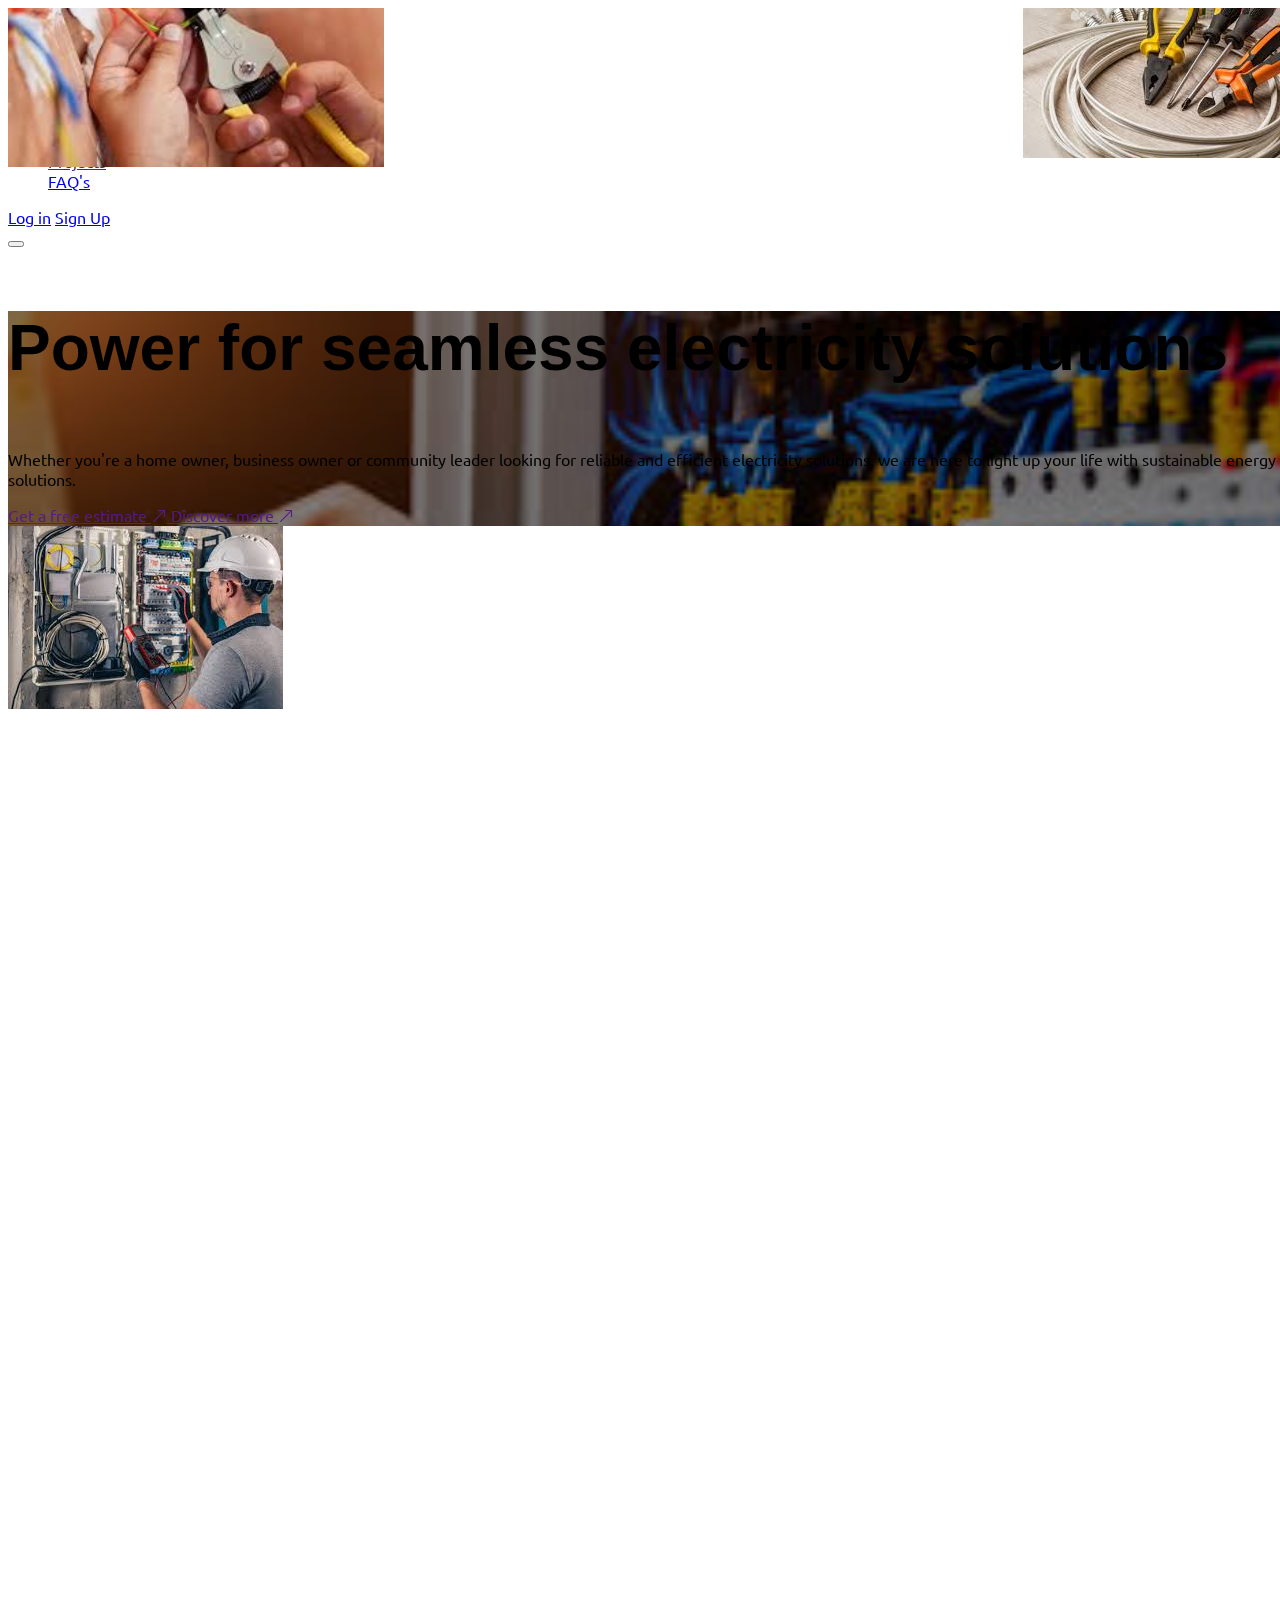
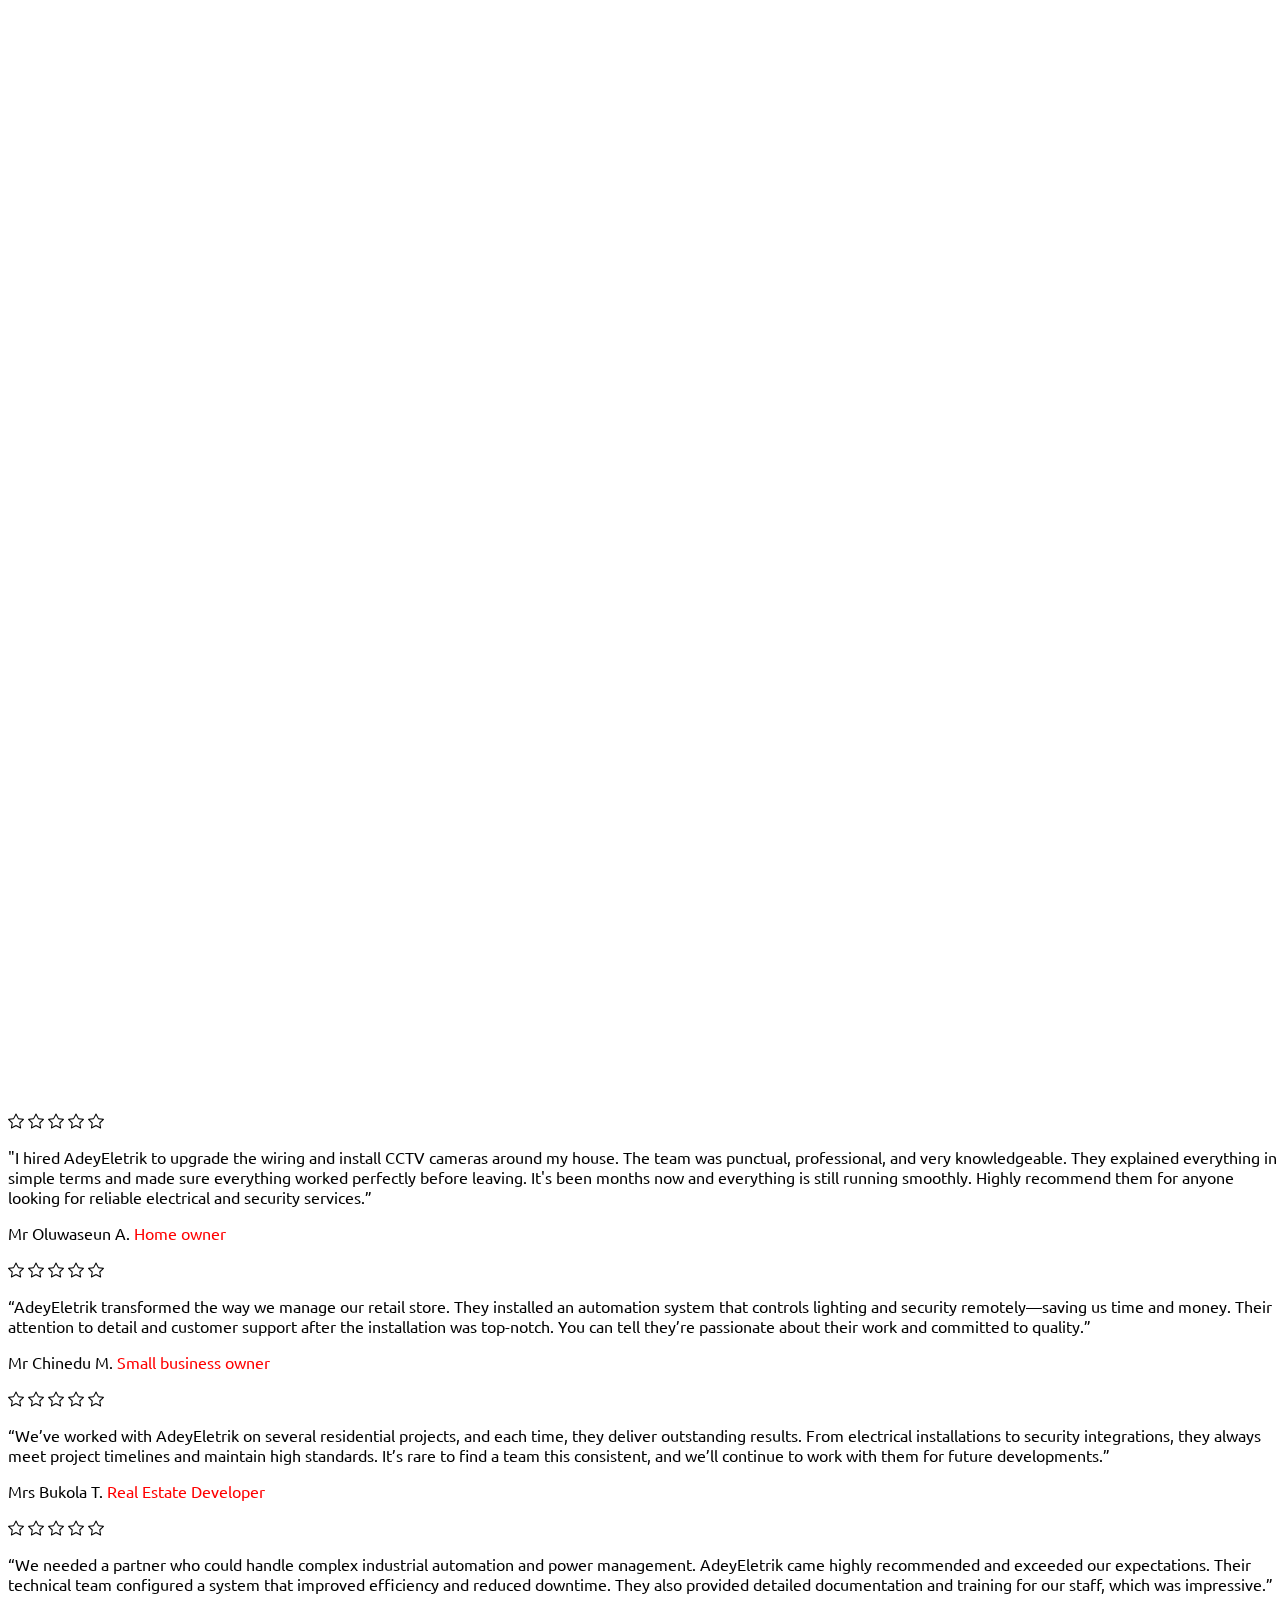
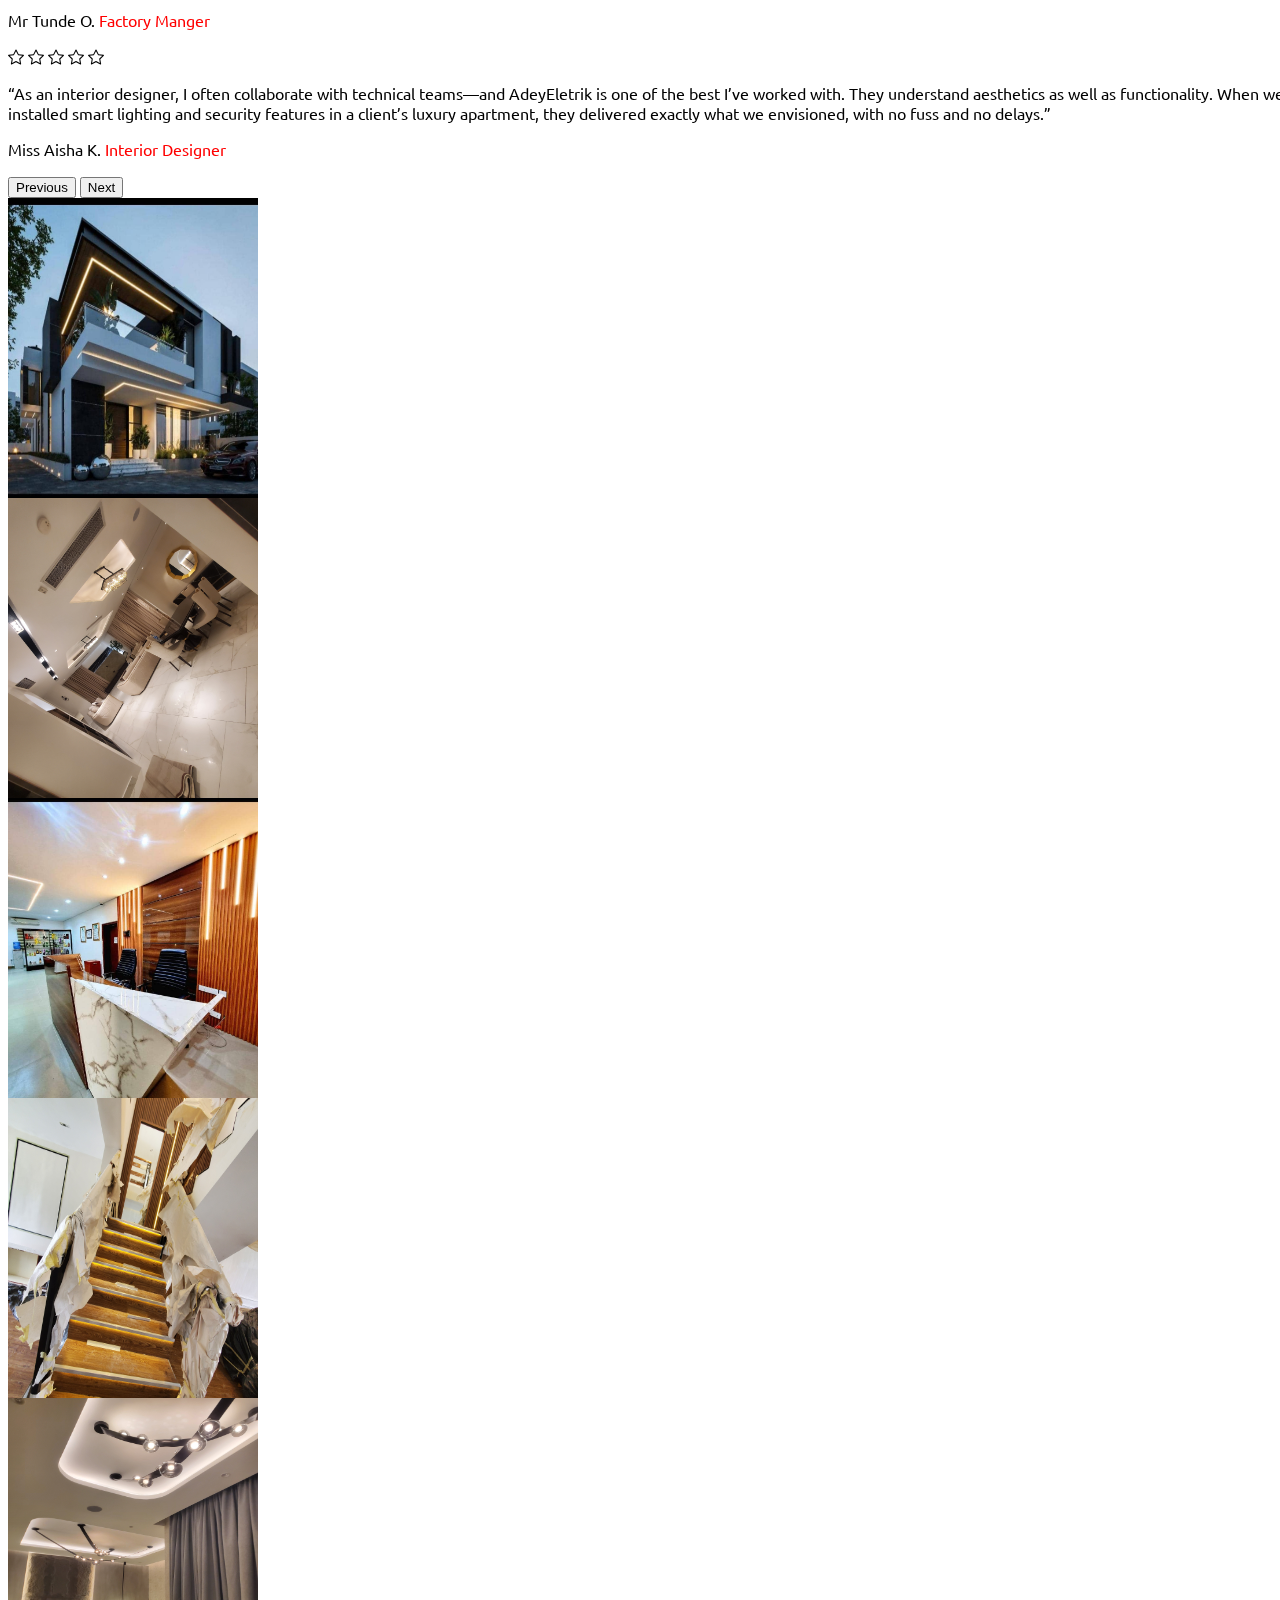
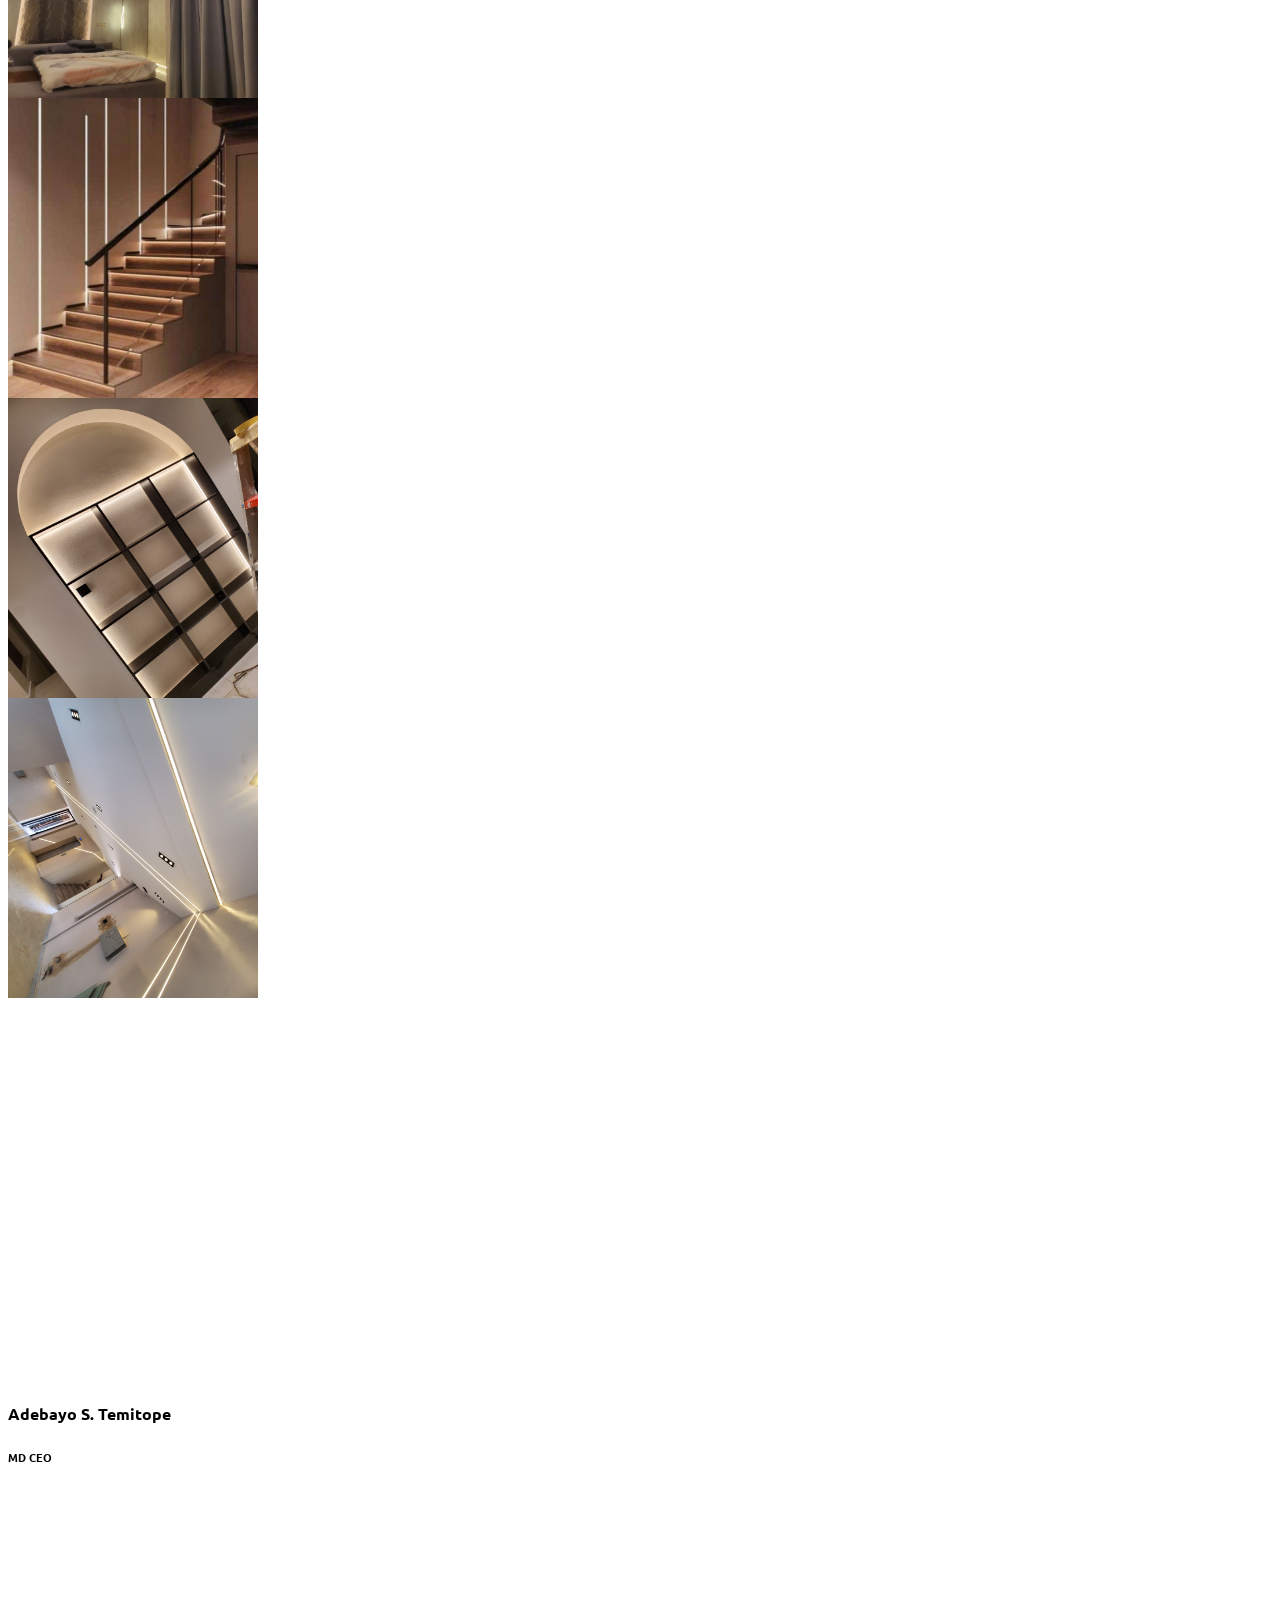
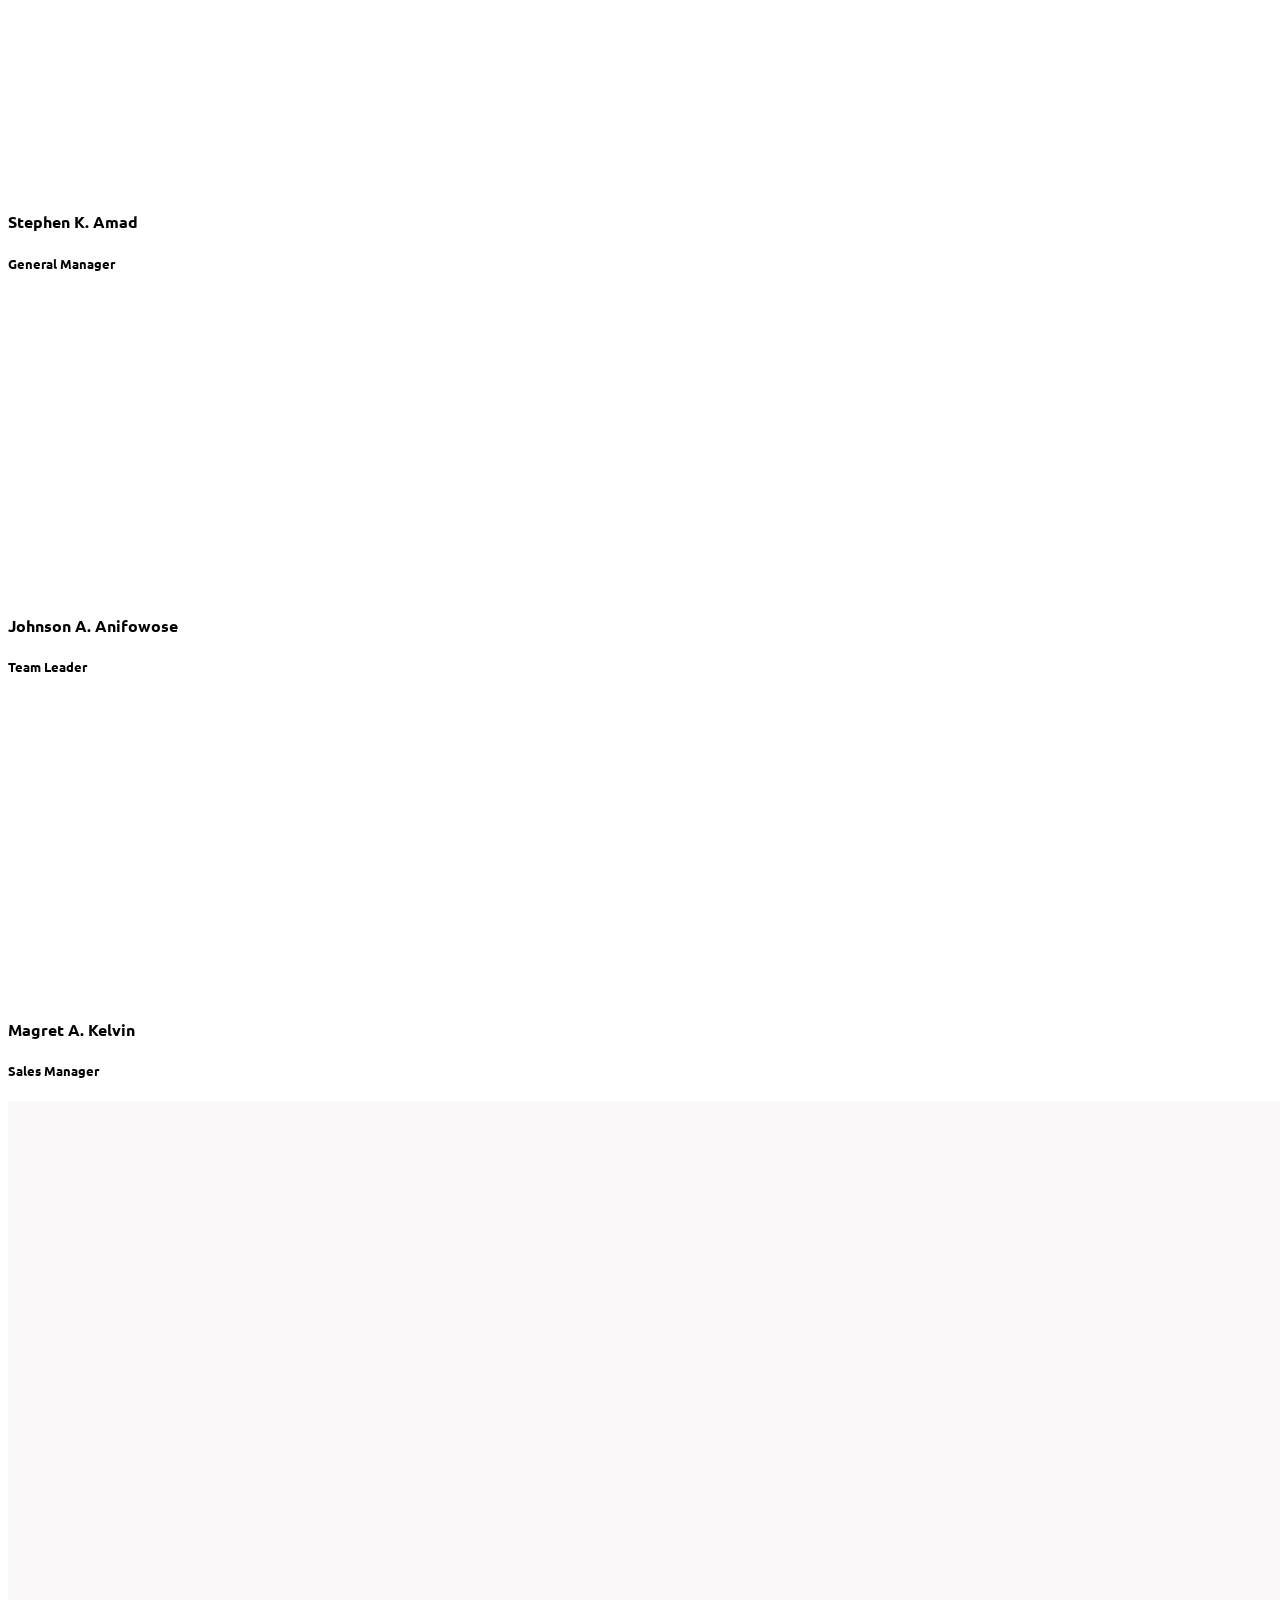
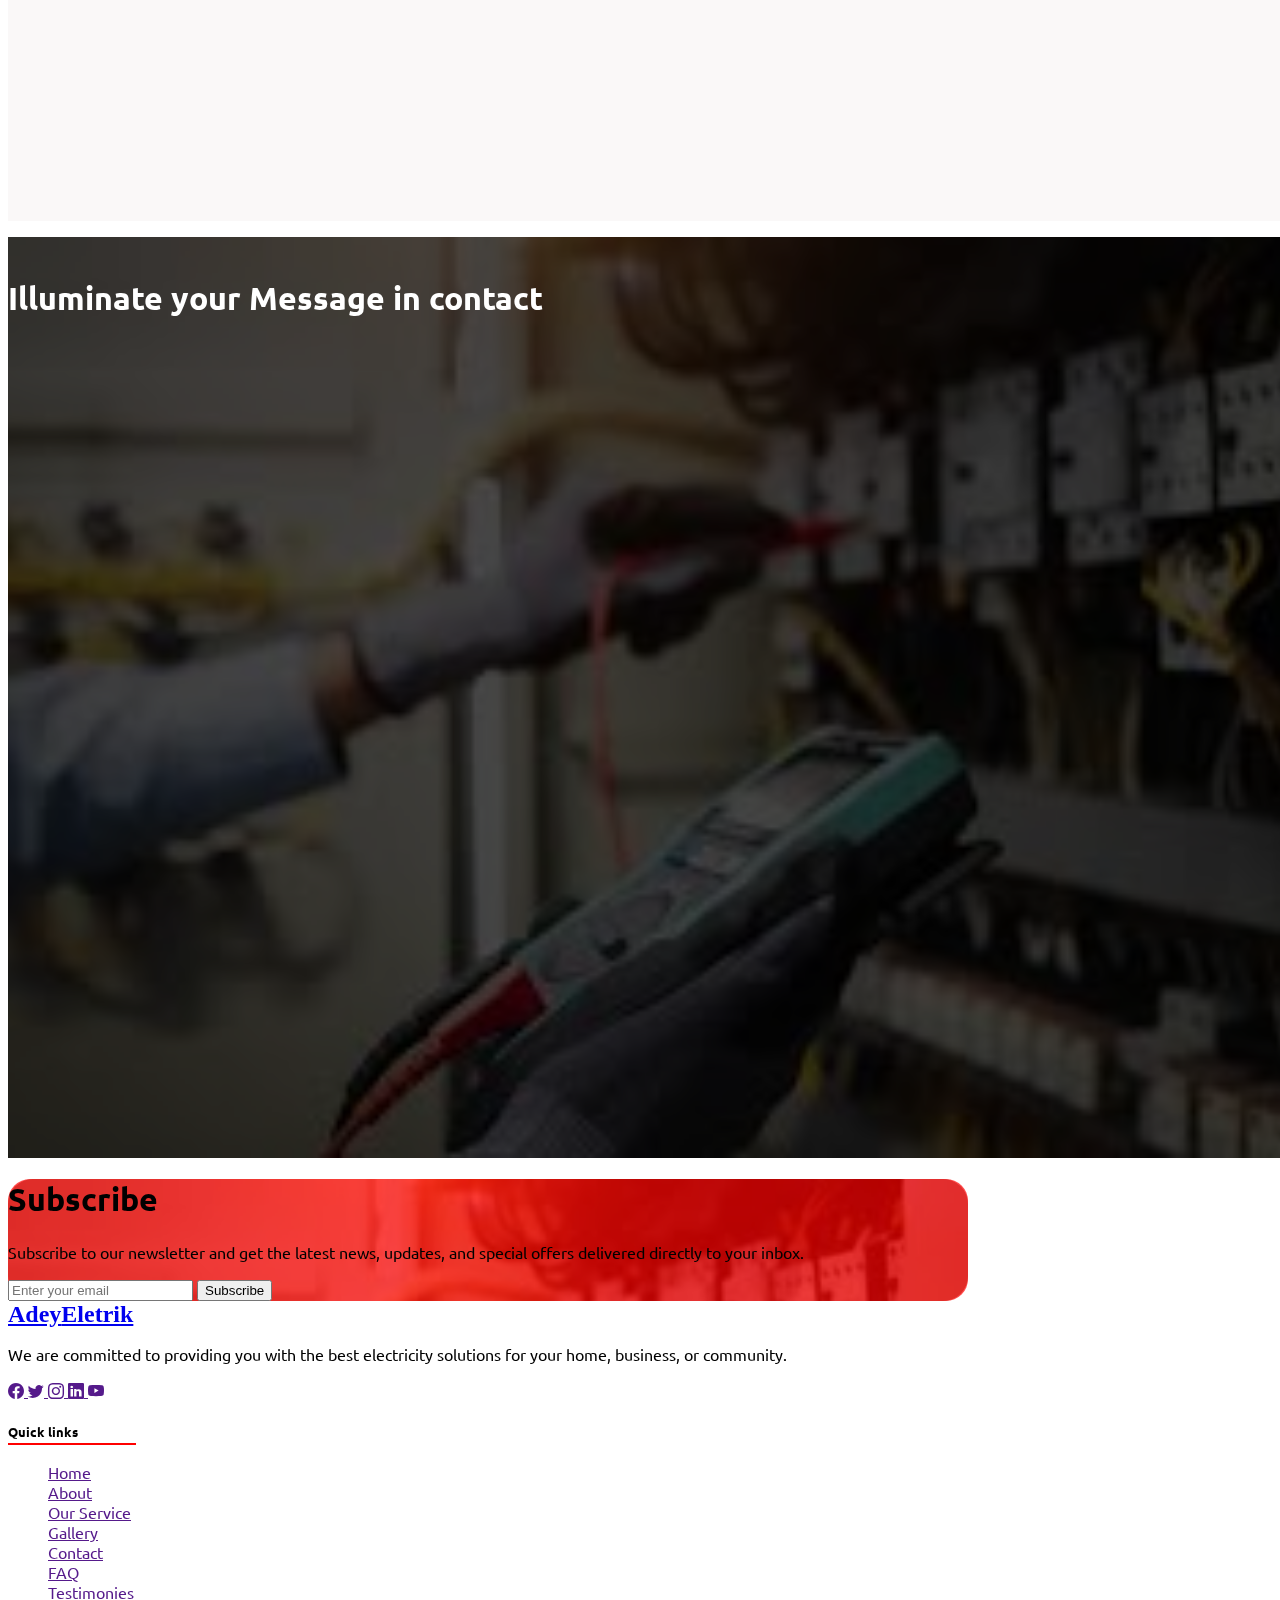
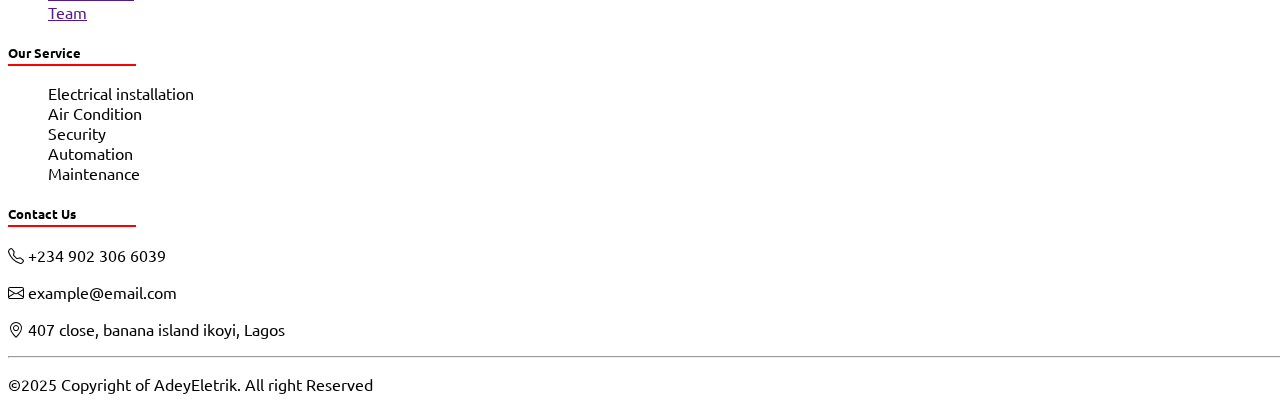
<file: index.html>
<!-- @format -->

<!DOCTYPE html>
<html lang="en">
	<head>
		<meta charset="UTF-8" />
		<meta name="viewport" content="width=device-width, initial-scale=1.0" />
		<script
			src="https://cdn.jsdelivr.net/npm/@popperjs/core@2.11.8/dist/umd/popper.min.js"
			integrity="sha384-I7E8VVD/ismYTF4hNIPjVp/Zjvgyol6VFvRkX/vR+Vc4jQkC+hVqc2pM8ODewa9r"
			crossorigin="anonymous"
		></script>
		<script
			src="https://cdn.jsdelivr.net/npm/bootstrap@5.3.5/dist/js/bootstrap.min.js"
			integrity="sha384-VQqxDN0EQCkWoxt/0vsQvZswzTHUVOImccYmSyhJTp7kGtPed0Qcx8rK9h9YEgx+"
			crossorigin="anonymous"
		></script>
		<link
			href="https://cdn.jsdelivr.net/npm/bootstrap@5.3.5/dist/css/bootstrap.min.css"
			rel="stylesheet"
			integrity="sha384-SgOJa3DmI69IUzQ2PVdRZhwQ+dy64/BUtbMJw1MZ8t5HZApcHrRKUc4W0kG879m7"
			crossorigin="anonymous"
		/>
		<link
			rel="stylesheet"
			href="https://cdn.jsdelivr.net/npm/bootstrap-icons@1.3.0/font/bootstrap-icons.css"
		/>
		<link href="https://unpkg.com/aos@2.3.4/dist/aos.css" rel="stylesheet" />
		<link rel="preconnect" href="https://fonts.googleapis.com" />
		<link rel="preconnect" href="https://fonts.gstatic.com" crossorigin />
		<link
			href="https://fonts.googleapis.com/css2?family=Edu+AU+VIC+WA+NT+Arrows:wght@400..700&family=Indie+Flower&family=Marcellus&family=Open+Sans:ital,wght@0,300..800;1,300..800&family=Ubuntu:ital,wght@0,300;0,400;0,500;0,700;1,300;1,400;1,500;1,700&display=swap"
			rel="stylesheet"
		/>
		<link rel="stylesheet" href="style.css" />
		<title>AdeyEletrik</title>
	</head>
	<body>
		<!-- Nav  -->
		<nav class="navbar px-md-5 p-3 bg-dark text-light w-100 fixed-top">
			<div class="navbrand">
				<a href="index.html" class="text-decoration-none text-white brand-text">
					Adey<span class="text-danger fs-4">Eletrik</span>
				</a>
			</div>
			<div class="nav-menu ms-auto d-none d-lg-block">
				<div class="d-flex gap-3">
					<ul class="d-flex gap-3 m-auto">
						<li class="list-item"><a href="" class="nav-link">Home</a></li>
						<li class="list-item">
							<a href="#about" class="nav-link">About</a>
						</li>
						<li class="list-item">
							<a href="#service" class="nav-link">Service</a>
						</li>
						<li class="list-item">
							<a href="#gallery" class="nav-link">Gallery</a>
						</li>
						<li class="list-item">
							<a href="#contact" class="nav-link">Contact</a>
						</li>
						<li class="list-item"><a href="" class="nav-link">Projects</a></li>
						<li class="list-item"><a href="#FAQ" class="nav-link">FAQ's</a></li>
					</ul>

					<div class="nav-btn" id="nav-btn">
						<a href="./log-in.html" class="btn btn-light px-3 rounded-0"
							>Log in</a
						>
						<a href="./sign-up.html" class="btn btn-danger px-3 rounded-0 ms-2"
							>Sign Up</a
						>
					</div>
					<div class="position-relative ps-5" id="userLoggedIn">
						<div class="d-flex gap-2" id="caret">
							<div class="m-auto bg-danger-subtle" id="userName"></div>
							<button class="btn logout-btn">Log out</button>
						</div>
					</div>
				</div>
			</div>

			<div class="navbar-collapse" id="navbar-collapse">
				<div class="nav-menu bg-dark text-light">
					<div id="userLoggedIn-collapse">
						<div class="mobile-profile p-3">
							<div class="profile-details">
								<div class="initial bg-danger-subtle">A</div>
								<div>
									<p
										class="profile-name position-relative fs-5 mb-3"
										id="profile-name"
									>
										AdeyEletrik
									</p>
									<p class="role fst-italic mb-2" id="role">
										Electrical Engineer
									</p>
									<p class="text-danger fst-italic mt-0" id="mobile">
										09023066039
									</p>
								</div>
								<button class="btn logout-btn">Log out</button>
							</div>
						</div>
					</div>
					<ul class="navbar-nav p-3">
						<li class="list-item">
							<a href="" class="nav-link text-light">Home</a>
						</li>
						<li class="list-item">
							<a href="#about" class="nav-link text-light">About</a>
						</li>
						<li class="list-item">
							<a href="#service" class="nav-link text-light">Our Service</a>
						</li>
						<li class="list-item">
							<a href="#gallery" class="nav-link text-light">Gallery</a>
						</li>
						<li class="list-item">
							<a href="#contact" class="nav-link text-light">Contact</a>
						</li>
						<li class="list-item">
							<a href="" class="nav-link text-light">Projects</a>
						</li>
						<li class="list-item">
							<a href="FAQ" class="nav-link text-light">FAQ's</a>
						</li>
					</ul>

					<div class="nav-btn text-center mt-4" id="nav-btn-collapse">
						<a href="./log-in.html" class="btn btn-light px-3 rounded-0"
							>Log in</a
						>
						<a href="./sign-up.html" class="btn btn-danger px-3 rounded-0 ms-2"
							>Sign Up</a
						>
					</div>
					<i class="bi bi-x close-btn" id="close"></i>
				</div>
			</div>
			<button class="toggler d-block d-lg-none" id="toggler">
				<span class="navbar-toggler-icon"></span>
			</button>
		</nav>

		<!-- Nav -->
		<!-- Main -->
		<section
			class="text-light py-5 p-lg-5 p-3 hero"
			data-aos="zoom-out-left"
			data-aos-duration="1000"
		>
			<div class="container">
				<div class="row mt-5">
					<div
						class="col-lg-6 col-md-8"
						data-aos="slide-right"
						data-aos-duration="1500"
						data-aos-delay="300"
					>
						<p class="hero-header">Power for seamless electricity solutions</p>
						<p>
							Whether you're a home owner, business owner or community leader
							looking for reliable and efficient electricity solutions, we are
							here to light up your life with sustainable energy solutions.
						</p>
						<div class="mt-5 d-flex">
							<a href="" class="btn btn-danger p-md-3 d-flex">
								Get a free estimate
								<span class="ms-1 d-none d-md-block"
									><i class="bi bi-arrow-up-right"></i
								></span>
							</a>
							<a
								href=""
								class="btn light text-light border-2 border-light p-md-3 ms-3 d-flex"
							>
								Discover more
								<span class="ms-1 d-none d-md-block"
									><i class="bi bi-arrow-up-right"></i
								></span>
							</a>
						</div>
					</div>
				</div>
			</div>
		</section>

		<section class="py-5 p-lg-5 p-2" id="about">
			<div class="container">
				<div
					class="row gap-lg-5 justify-content-lg-center align-items-lg-center"
				>
					<div class="col-md">
						<div class="images">
							<div class="abt">
								<img
									src="./images/img-about1.jpeg"
									alt="image"
									class="img-fluid w-100 img-abt"
									data-aos="fade-down-left"
									data-aos-duration="1000"
								/>
							</div>
							<div class="position-relative abt">
								<img
									src="./images/img-wiring.jpeg"
									alt="image"
									class="img-abt-1"
									data-aos="fade-up-right"
									data-aos-duration="1000"
								/>
								<img
									src="./images/tools.jpeg"
									alt="image"
									class="img-abt-2"
									data-aos="fade-up-left"
									data-aos-duration="1000"
								/>
							</div>
						</div>
					</div>
					<div
						class="col-lg-6 col-md pt-md-0 pt-5"
						data-aos="fade-in"
						data-aos-duration="1000"
					>
						<h1>About Us</h1>
						<p>
							At AdeyEletrik, we power homes, businesses, and industries with
							safe, reliable, and efficient electrical solutions. With a
							commitment to excellence and a passion for precision, we’ve earned
							a trusted name in the electrical services industry.
						</p>
						<p>
							We also delivers integrated electrical and low-voltage systems
							solutions. Our expertise spans electrical installations,
							automation systems, CCTV surveillance, and security device
							integration. We design, deploy, and maintain smart infrastructure
							for residential, commercial, and industrial environments—ensuring
							seamless interoperability, system reliability, and optimal
							performance.
						</p>
						<p>
							So whether it’s a simple repair or a large-scale installation, we
							bring expertise, professionalism, and a customer-first approach to
							every project.
						</p>

						<button
							class="btn btn-danger p-2 px-5"
							data-aos="slide-left"
							data-aos="fade-in"
							data-aos-duration="1000"
						>
							learn more <span><i class="bi bi-arrow-up-right"></i></span>
						</button>
					</div>
				</div>
			</div>
		</section>

		<section class="py-5 p-lg-5 p-2" id="service">
			<div class="container">
				<h2 class="text-center" data-aos="fade-in" data-aos-duration="1000">
					What we offer
				</h2>
				<p
					class="w-100 w-lg-50 w-md-75 text-center m-auto"
					data-aos="fade-in"
					data-aos-duration="1000"
				>
					We provide a wide range of electrical services, including
					installation, maintenance, and repair of electrical systems, as well
					as energy-efficient solutions and smart home technology integration.
				</p>
				<div class="row row-cols-lg-4 row-cols-md-2 mt-3">
					<div
						class="col-md p-2"
						data-aos="zoom-out-down"
						data-aos-duration="1000"
					>
						<div class="card">
							<div class="card-item">
								<div class="card-image">
									<img
										src="./images/image01.jpeg"
										alt="img-electrical"
										class="img-fluid w-100"
									/>
								</div>
								<div class="card-details p-3 text-center">
									<h5 class="card-tittle">
										Electrical installation and Maintenance
									</h5>
									<p class="card-text">
										We provide expert electrical wiring, distribution board
										upgrades, lighting systems, and maintenance services for
										homes, businesses, and industrial sites
									</p>
									<div class="card-button text-center">
										<a href="" class="btn">
											Learn more
											<span class="ms-1"
												><i class="bi bi-arrow-up-right"></i
											></span>
										</a>
									</div>
								</div>
							</div>
						</div>
					</div>

					<div
						class="col-md p-2"
						data-aos="zoom-out-down"
						data-aos-duration="1000"
					>
						<div class="card">
							<div class="card-item">
								<div class="card-image">
									<img
										src="./images//automation.jpeg"
										alt="img-automation"
										class="img-fluid w-100"
									/>
								</div>
								<div class="card-details p-3 text-center">
									<h5 class="card-tittle">Automation and smart system</h5>
									<p class="card-text">
										From smart lighting and climate control to energy-efficient
										automation, we design and install systems that put
										convenience, control, and efficiency at your fingertips.
									</p>
									<div class="card-button text-center">
										<a href="" class="btn">
											Learn more
											<span class="ms-1"
												><i class="bi bi-arrow-up-right"></i
											></span>
										</a>
									</div>
								</div>
							</div>
						</div>
					</div>

					<div
						class="col-md p-2"
						data-aos="zoom-out-down"
						data-aos-duration="1000"
					>
						<div class="card">
							<div class="card-item">
								<div class="card-image">
									<img
										src="./images/cctv.jpeg"
										alt="img-cctv"
										class="img-fluid w-100"
									/>
								</div>
								<div class="card-details p-3 text-center">
									<h5 class="card-tittle">CCTV surveillance and solutions</h5>
									<p class="card-text">
										We supply and install high-definition CCTV systems with
										remote viewing, motion detection,and real-time monitoring to
										help you keep an eye on what matters most
									</p>
									<div class="card-button text-center">
										<a href="" class="btn">
											Learn more
											<span class="ms-1"
												><i class="bi bi-arrow-up-right"></i
											></span>
										</a>
									</div>
								</div>
							</div>
						</div>
					</div>

					<div
						class="col-md p-2"
						data-aos="zoom-out-down"
						data-aos-duration="1000"
					>
						<div class="card">
							<div class="card-item">
								<div class="card-image">
									<img
										src="./images/security3.jpeg"
										alt="img-security"
										class="img-fluid w-100"
									/>
								</div>
								<div class="card-details p-3 text-center">
									<h5 class="card-tittle">
										Security device and access control
									</h5>
									<p class="card-text">
										Protect your property with our range of advanced security
										solutions, including smart locks,biometric access, intrusion
										alarms, motion sensors, and fully integrated
									</p>
									<div class="card-button text-center">
										<a href="" class="btn">
											Learn more
											<span class="ms-1"
												><i class="bi bi-arrow-up-right"></i
											></span>
										</a>
									</div>
								</div>
							</div>
						</div>
					</div>
				</div>
			</div>
		</section>

		<section class="p-md-5 p-3 py-5 bg-dark text-light" id="testimonial">
			<div class="conatiner">
				<div class="row gap-lg-5 p-md-0">
					<div
						class="col-lg-4 col-md"
						data-aos="slide-right"
						data-aos-duration="1000"
					>
						<h6 class="p-2 tittle rounded">Testimonials</h6>
						<p class="header">Some Powerful reviews from some of our clients</p>
						<p>
							We take pride in our work and are committed to delivering the
							highest quality service to our clients. Here’s what some of them
							have to say about their experience with us.
						</p>
						<a
							href=""
							class="btn btn-danger p-2 p-md-3"
							data-aos="slide-right"
							data-aos-duration="1000"
						>
							View all reviews <i class="bi bi-arrow-up-right"></i>
						</a>
					</div>
					<div class="col-md px-lg-5 mt-3 mt-md-0">
						<div
							id="carouselExampleAutoplaying"
							class="carousel slide"
							data-bs-ride="carousel"
						>
							<div class="carousel-inner">
								<div class="carousel-item active">
									<div class="d-flex gap-1 mb-3 fs-3">
										<i class="bi bi-star"></i>
										<i class="bi bi-star"></i>
										<i class="bi bi-star"></i>
										<i class="bi bi-star"></i>
										<i class="bi bi-star"></i>
									</div>
									<p class="review fs-5 fst-italic">
										"I hired AdeyEletrik to upgrade the wiring and install CCTV
										cameras around my house. The team was punctual,
										professional, and very knowledgeable. They explained
										everything in simple terms and made sure everything worked
										perfectly before leaving. It's been months now and
										everything is still running smoothly. Highly recommend them
										for anyone looking for reliable electrical and security
										services.”
									</p>
									<p class="name fs-4 fw-bolder mt-3">
										Mr Oluwaseun A.
										<span class="ms-2 fst-italic fs-6 fw-normal"
											>Home owner</span
										>
									</p>
								</div>

								<div class="carousel-item">
									<div class="d-flex gap-1 mb-3 fs-3">
										<i class="bi bi-star"></i>
										<i class="bi bi-star"></i>
										<i class="bi bi-star"></i>
										<i class="bi bi-star"></i>
										<i class="bi bi-star"></i>
									</div>
									<p class="review fs-5 fst-italic">
										“AdeyEletrik transformed the way we manage our retail store.
										They installed an automation system that controls lighting
										and security remotely—saving us time and money. Their
										attention to detail and customer support after the
										installation was top-notch. You can tell they’re passionate
										about their work and committed to quality.”
									</p>
									<p class="name fs-4 fw-bolder mt-4">
										Mr Chinedu M.
										<span class="ms-2 fst-italic fs-6 fw-normal"
											>Small business owner</span
										>
									</p>
								</div>

								<div class="carousel-item">
									<div class="d-flex gap-1 mb-3 fs-3">
										<i class="bi bi-star"></i>
										<i class="bi bi-star"></i>
										<i class="bi bi-star"></i>
										<i class="bi bi-star"></i>
										<i class="bi bi-star"></i>
									</div>
									<p class="review fs-5 fst-italic">
										“We’ve worked with AdeyEletrik on several residential
										projects, and each time, they deliver outstanding results.
										From electrical installations to security integrations, they
										always meet project timelines and maintain high standards.
										It’s rare to find a team this consistent, and we’ll continue
										to work with them for future developments.”
									</p>
									<p class="name fs-4 fw-bolder mt-4">
										Mrs Bukola T.
										<span class="ms-2 fst-italic fs-6 fw-normal"
											>Real Estate Developer</span
										>
									</p>
								</div>

								<div class="carousel-item">
									<div class="d-flex gap-1 mb-3 fs-3">
										<i class="bi bi-star"></i>
										<i class="bi bi-star"></i>
										<i class="bi bi-star"></i>
										<i class="bi bi-star"></i>
										<i class="bi bi-star"></i>
									</div>
									<p class="review fs-5 fst-italic">
										“We needed a partner who could handle complex industrial
										automation and power management. AdeyEletrik came highly
										recommended and exceeded our expectations. Their technical
										team configured a system that improved efficiency and
										reduced downtime. They also provided detailed documentation
										and training for our staff, which was impressive.”
									</p>
									<p class="name fs-4 fw-bolder mt-4">
										Mr Tunde O.
										<span class="ms-2 fst-italic fs-6 fw-normal"
											>Factory Manger</span
										>
									</p>
								</div>

								<div class="carousel-item">
									<div class="d-flex gap-1 mb-3 fs-3">
										<i class="bi bi-star"></i>
										<i class="bi bi-star"></i>
										<i class="bi bi-star"></i>
										<i class="bi bi-star"></i>
										<i class="bi bi-star"></i>
									</div>
									<p class="review fs-5 fst-italic">
										“As an interior designer, I often collaborate with technical
										teams—and AdeyEletrik is one of the best I’ve worked with.
										They understand aesthetics as well as functionality. When we
										installed smart lighting and security features in a client’s
										luxury apartment, they delivered exactly what we envisioned,
										with no fuss and no delays.”
									</p>
									<p class="name fs-4 fw-bolder mt-4">
										Miss Aisha K.
										<span class="ms-2 fst-italic fs-6 fw-normal"
											>Interior Designer</span
										>
									</p>
								</div>
							</div>
							<button
								class="carousel-control-prev"
								type="button"
								data-bs-target="#carouselExampleAutoplaying"
								data-bs-slide="prev"
							>
								<span
									class="carousel-control-prev-icon"
									aria-hidden="true"
								></span>
								<span class="visually-hidden">Previous</span>
							</button>
							<button
								class="carousel-control-next"
								type="button"
								data-bs-target="#carouselExampleAutoplaying"
								data-bs-slide="next"
							>
								<span
									class="carousel-control-next-icon"
									aria-hidden="true"
								></span>
								<span class="visually-hidden">Next</span>
							</button>
						</div>
					</div>
				</div>
			</div>
		</section>

		<section class="py-5 p-0" id="gallery">
			<div class="d-flex">
				<div class="col">
					<img src="./images/gallery/fullhouse.jpg" alt="image" />
				</div>

				<div class="col">
					<img src="./images/gallery/bananaA5.jpg" alt="image" />
				</div>

				<div class="col">
					<img src="./images/gallery/office-reception.jpg" alt="image" />
				</div>

				<div class="col">
					<img src="./images/gallery/step-montague.jpg" alt="image" />
				</div>

				<div class="col">
					<img src="./images/gallery/bananaA3.jpg" alt="image" />
				</div>
				<div class="col">
					<img src="./images/gallery/step2.jpg" alt="image" />
				</div>
				<div class="col">
					<img src="./images/gallery/shelfA5.jpg" alt="image" />
				</div>
				<div class="col">
					<img src="./images/gallery/reception-montague.jpg" alt="image" />
				</div>
			</div>
		</section>

		<section class="py-5 p-md-5 p-2" id="team">
			<div class="container">
				<h1 class="mb-4" data-aos="slide-right" data-aos-duration="1000">
					Meet the team
				</h1>
				<div class="row row-cols-md-2 row-cols-lg-4">
					<div class="col-md">
						<div class="card border-0">
							<div
								class="card-image"
								data-aos="zoom-out-down"
								data-aos-duration="1000"
							>
								<img
									src="./images/user-img/adebayo.png"
									alt="img-MD"
									class="img-fluid rounded bg-dark-subtle"
								/>
							</div>
							<div class="card-details mt-4 p-1">
								<h4 class="fw-bold">Adebayo S. Temitope</h4>
								<h6 class="text-dark-subtle">MD CEO</h6>
							</div>
						</div>
					</div>
					<div class="col-md">
						<div class="card border-0">
							<div
								class="card-image"
								data-aos="zoom-out-down"
								data-aos-duration="1000"
							>
								<img
									src="./images/user-img/general manager.jpg"
									alt="img-manager"
									class="img-fluid rounded"
								/>
							</div>
							<div class="card-details mt-4 p-1">
								<h4 class="fw-bolder">Stephen K. Amad</h4>
								<h5>General Manager</h5>
							</div>
						</div>
					</div>
					<div class="col-md">
						<div class="card border-0">
							<div
								class="card-image"
								data-aos="zoom-out-down"
								data-aos-duration="1000"
							>
								<img
									src="./images/user-img/team-leader.jpeg"
									alt="img-team-leader"
									class="img-fluid rounded"
								/>
							</div>
							<div class="card-details mt-4 p-1">
								<h4 class="fw-bolder">Johnson A. Anifowose</h4>
								<h5>Team Leader</h5>
							</div>
						</div>
					</div>
					<div class="col-md">
						<div class="card border-0">
							<div
								class="card-image"
								data-aos="zoom-out-down"
								data-aos-duration="1000"
							>
								<img
									src="./images/user-img/sales-manager.jpeg"
									alt="img-sales-manager"
									class="img-fluid rounded"
								/>
							</div>
							<div class="card-details mt-4 p-1">
								<h4 class="fw-bolder">Magret A. Kelvin</h4>
								<h5>Sales Manager</h5>
							</div>
						</div>
					</div>
				</div>
			</div>
		</section>

		<section class="py-5 p-lg-5 p-2" id="FAQ">
			<div class="container">
				<div class="row gap-lg-5">
					<div class="col-md" data-aos="slide-right" data-aos-duration="1000">
						<p class="p-2 tittle text-danger px-3 fw-bold">FAQ's</p>
						<h1 class="w-50 fw-bolder">Frequently Best Asked Questions ?</h1>
						<p class="py-3">
							That is why we've compiled the most frequently asked questions to
							help the process smooth as possible
						</p>
						<a href="" class="btn btn-danger py-md-3"
							>Have any question <i class="bi bi-arrow-up-right"></i
						></a>
					</div>
					<div class="col-md mt-3 mt-md-0">
						<div class="accordion" id="accordionExample">
							<div
								class="accordion-item mb-3 border-0"
								data-aos="slide-left"
								data-aos-duration="1000"
							>
								<h2 class="accordion-header">
									<button
										class="accordion-button fw-bold py-4 rounded-0"
										type="button"
										data-bs-toggle="collapse"
										data-bs-target="#collapseOne"
										aria-expanded="false"
										aria-controls="collapseOne"
									>
										What types of services does AdeyEletrik offer?
									</button>
								</h2>
								<div
									id="collapseOne"
									class="accordion-collapse collapse"
									data-bs-parent="#accordionExample"
								>
									<div class="accordion-body">
										AdeyEletrik provides a wide range of services including
										electrical installation and maintenance, smart home and
										industrial automation, CCTV surveillance systems, and
										security gadget installations. We serve residential,
										commercial, and industrial clients with customized
										solutions.
									</div>
								</div>
							</div>
							<div
								class="accordion-item mb-3 border-0"
								data-aos="slide-left"
								data-aos-duration="1000"
							>
								<h2 class="accordion-header">
									<button
										class="accordion-button collapsed fw-bold rounded-0 py-4"
										type="button"
										data-bs-toggle="collapse"
										data-bs-target="#collapseTwo"
										aria-expanded="false"
										aria-controls="collapseTwo"
									>
										Do you offer consultations before installation?
									</button>
								</h2>
								<div
									id="collapseTwo"
									class="accordion-collapse collapse"
									data-bs-parent="#accordionExample"
								>
									<div class="accordion-body">
										Yes, we offer on-site and virtual consultations to
										understand your specific needs. Our team assesses your
										space, recommends suitable solutions, and provides a
										detailed quote before any work begins.
									</div>
								</div>
							</div>
							<div
								class="accordion-item mb-3 border-0"
								data-aos="slide-left"
								data-aos-duration="1000"
							>
								<h2 class="accordion-header">
									<button
										class="accordion-button collapsed fw-bold rounded-0 py-4"
										type="button"
										data-bs-toggle="collapse"
										data-bs-target="#collapseThree"
										aria-expanded="false"
										aria-controls="collapseThree"
									>
										Can I monitor my CCTV or security system remotely?
									</button>
								</h2>
								<div
									id="collapseThree"
									class="accordion-collapse collapse"
									data-bs-parent="#accordionExample"
								>
									<div class="accordion-body">
										Absolutely. We install systems that allow you to monitor
										your property in real-time from your smartphone, tablet, or
										computer—anytime, anywhere. We’ll also guide you through
										setting up and using the app or software.
									</div>
								</div>
							</div>
							<div
								class="accordion-item mb-3 border-0"
								data-aos="slide-left"
								data-aos-duration="1000"
							>
								<h2 class="accordion-header">
									<button
										class="accordion-button collapsed fw-bold py-4 rounded-0"
										type="button"
										data-bs-toggle="collapse"
										data-bs-target="#collapseFour"
										aria-expanded="false"
										aria-controls="collapseFour"
									>
										What kind of after-sales support do you provide?
									</button>
								</h2>
								<div
									id="collapseFour"
									class="accordion-collapse collapse"
									data-bs-parent="#accordionExample"
								>
									<div class="accordion-body">
										We provide full after-sales support, including system
										maintenance, troubleshooting, upgrades, and user training.
										Our goal is to ensure your systems remain reliable,
										efficient, and easy to use long after installation.
									</div>
								</div>
							</div>
							<div
								class="accordion-item mb-3 border-0"
								data-aos="slide-left"
								data-aos-duration="1000"
							>
								<h2 class="accordion-header">
									<button
										class="accordion-button collapsed fw-bold py-4 rounded-0"
										type="button"
										data-bs-toggle="collapse"
										data-bs-target="#collapseFive"
										aria-expanded="false"
										aria-controls="collapseFive"
									>
										What kind of after-sales support do you provide?
									</button>
								</h2>
								<div
									id="collapseFive"
									class="accordion-collapse collapse"
									data-bs-parent="#accordionExample"
								>
									<div class="accordion-body">
										We provide full after-sales support, including system
										maintenance, troubleshooting, upgrades, and user training.
										Our goal is to ensure your systems remain reliable,
										efficient, and easy to use long after installation.
									</div>
								</div>
							</div>
						</div>
					</div>
				</div>
			</div>
		</section>

		<section class="py-5 p-lg-5 p-2" id="contact">
			<div class="container">
				<div class="row gap-lg-3">
					<div class="col-md p-md-4">
						<p
							class="p-2 tittle rounded"
							data-aos="slide-right"
							data-aos-duration="1000"
						>
							Contact Us
						</p>
						<h1 class="w-50">Illuminate your Message in contact</h1>
						<p data-aos="slide-right" data-aos-duration="1000">
							Have any questions or ready to get started with or service?. Our
							team is here to help 24/7 .
						</p>
						<div
							class="row row-cols-2 mt-5 fs-6 justify-content-center align-content-center"
							data-aos="slide-right"
							data-aos-duration="1000"
						>
							<div class="col d-flex">
								<i
									class="bi bi-telephone-fill bg-danger p-2 text-center rounded fs-5 me-2"
								>
								</i>
								<div class="lh-1">
									<p class="fw-bolder fs-4">Mobile</p>
									<p>+234 902 306 6039</p>
								</div>
							</div>
							<div class="col d-flex">
								<i
									class="bi bi-envelope bg-danger p-2 text-center rounded fs-5 me-2"
								>
								</i>
								<div class="lh-1">
									<p class="fw-bolder fs-4">Email</p>
									<p class="text-break">Herdhebayor22@gmail.com</p>
								</div>
							</div>
							<div class="col d-flex mt-4">
								<i
									class="bi bi-geo-alt-fill bg-danger p-2 text-center rounded fs-5 me-2"
								>
								</i>
								<div class="lh-1">
									<p class="fw-bolder fs-4">Address</p>
									<p>407 close, banana island ikoyi, Lagos</p>
								</div>
							</div>
							<div class="col d-flex mt-4">
								<i
									class="bi bi-linkedin bg-danger p-2 text-center rounded fs-5 me-2"
								>
								</i>
								<div class="lh-1">
									<p class="fw-bolder fs-4">LinkedIn</p>
									<p>AdeyEletrik</p>
								</div>
							</div>
						</div>
					</div>
					<div class="col-md" data-aos="fade-up-left" data-aos-duration="1000">
						<form action="" class="form-data contact-card">
							<h1 class="mb-4">Request A Quote</h1>
							<div class="mb-3 row">
								<div class="col">
									<label for="name" class="form-label">Name (required)</label>
									<input
										type="text"
										class="form-control"
										id="name"
										placeholder="Enter your name"
										required
									/>
								</div>
								<div class="col">
									<label for="phone" class="form-label">Phone (required)</label>
									<input
										type="number"
										class="form-control"
										id="phone"
										placeholder="+234 000 000 0000"
										required
									/>
								</div>
							</div>
							<div class="mb-3">
								<label for="email" class="form-label">Email (required)</label>
								<input
									type="email"
									class="form-control"
									id="email"
									placeholder="Enter your email"
									required
								/>
							</div>
							<div class="mb-3">
								<label for="message" class="form-label"
									>Additional Details</label
								>
								<textarea
									rows="4"
									id="message"
									class="form-control"
									required
								></textarea>
							</div>
							<div class="mb-3">
								<input type="checkbox" id="checkbox" required />
								<label for="checkbox" class="form-label"
									>I agree with the site policy</label
								>
							</div>
							<div class="mb-3">
								<button type="submit" class="btn text-light border">
									Submit <i class="bi bi-arrow-up-right ms-1"></i>
								</button>
							</div>
						</form>
					</div>
				</div>
			</div>
		</section>

		<section class="py-5 p-md-5" id="subscribe">
			<div class="container w-100">
				<div class="text-light m-auto p-md-5 p-3 mail-form">
					<h1 class="text-center">Subscribe</h1>
					<p class="text-center m-auto mb-3">
						Subscribe to our newsletter and get the latest news, updates, and
						special offers delivered directly to your inbox.
					</p>
					<form action="" class="form-data">
						<div
							class="d-flex m-auto gap-2 justify-content-center align-content-center"
						>
							<input
								type="email"
								class="form-control w-lg-75 p-lg-3"
								placeholder="Enter your email"
							/>
							<button type="submit" class="btn btn-light">Subscribe</button>
						</div>
					</form>
				</div>
			</div>
		</section>

		<footer class="py-5 p-md-5 p-2 bg-dark text-light">
			<div class="container">
				<div class="row">
					<div class="col-md-4">
						<a
							href="index.html"
							class="text-decoration-none text-white brand-text"
						>
							Adey<span class="text-danger fs-4">Eletrik</span>
						</a>
						<p>
							We are committed to providing you with the best electricity
							solutions for your home, business, or community.
						</p>
						<div class="socials d-flex gap-2">
							<a href="" class="nav-link">
								<i class="bi bi-facebook"></i>
							</a>
							<a href="" class="nav-link">
								<i class="bi bi-twitter"></i>
							</a>
							<a href="" class="nav-link">
								<i class="bi bi-instagram"></i>
							</a>
							<a href="" class="nav-link">
								<i class="bi bi-linkedin"></i>
							</a>
							<a href="" class="nav-link">
								<i class="bi bi-youtube"></i>
							</a>
							<a href="" class="nav-link">
								<i class="bi bi-twiter"></i>
							</a>
						</div>
					</div>
					<div class="col mt-3 mt-md-0">
						<div class="row">
							<div class="col">
								<h5>Quick links</h5>
								<ul class="ps-3">
									<li><a href="" class="nav-link">Home</a></li>
									<li><a href="" class="nav-link">About</a></li>
									<li><a href="" class="nav-link">Our Service</a></li>
									<li><a href="" class="nav-link">Gallery</a></li>
									<li><a href="" class="nav-link">Contact</a></li>
									<li><a href="" class="nav-link">FAQ</a></li>
									<li><a href="" class="nav-link">Testimonies</a></li>
									<li><a href="" class="nav-link">Team</a></li>
								</ul>
							</div>
							<div class="col">
								<h5>Our Service</h5>
								<ul class="ps-3">
									<li>Electrical installation</li>
									<li>Air Condition</li>
									<li>Security</li>
									<li>Automation</li>
									<li>Maintenance</li>
								</ul>
							</div>
							<div class="col">
								<h5>Contact Us</h5>
								<p>
									<span><i class="bi bi-telephone me-2"></i></span> +234 902 306
									6039
								</p>
								<p>
									<span><i class="bi bi-envelope me-2"></i></span>
									example@email.com
								</p>
								<p>
									<span><i class="bi bi-geo-alt me-2"></i></span> 407 close,
									banana island ikoyi, Lagos
								</p>
							</div>
						</div>
					</div>
				</div>

				<div class="sponsors"></div>
				<hr />
				<p class="ms-3 text-center fst-italic">
					&copy;2025 Copyright of AdeyEletrik. All right Reserved
				</p>
			</div>
		</footer>

		<script src="https://unpkg.com/aos@2.3.4/dist/aos.js"></script>
		<script>
			AOS.init()
		</script>
		<script src="style.js"></script>
	</body>
</html>
</file>
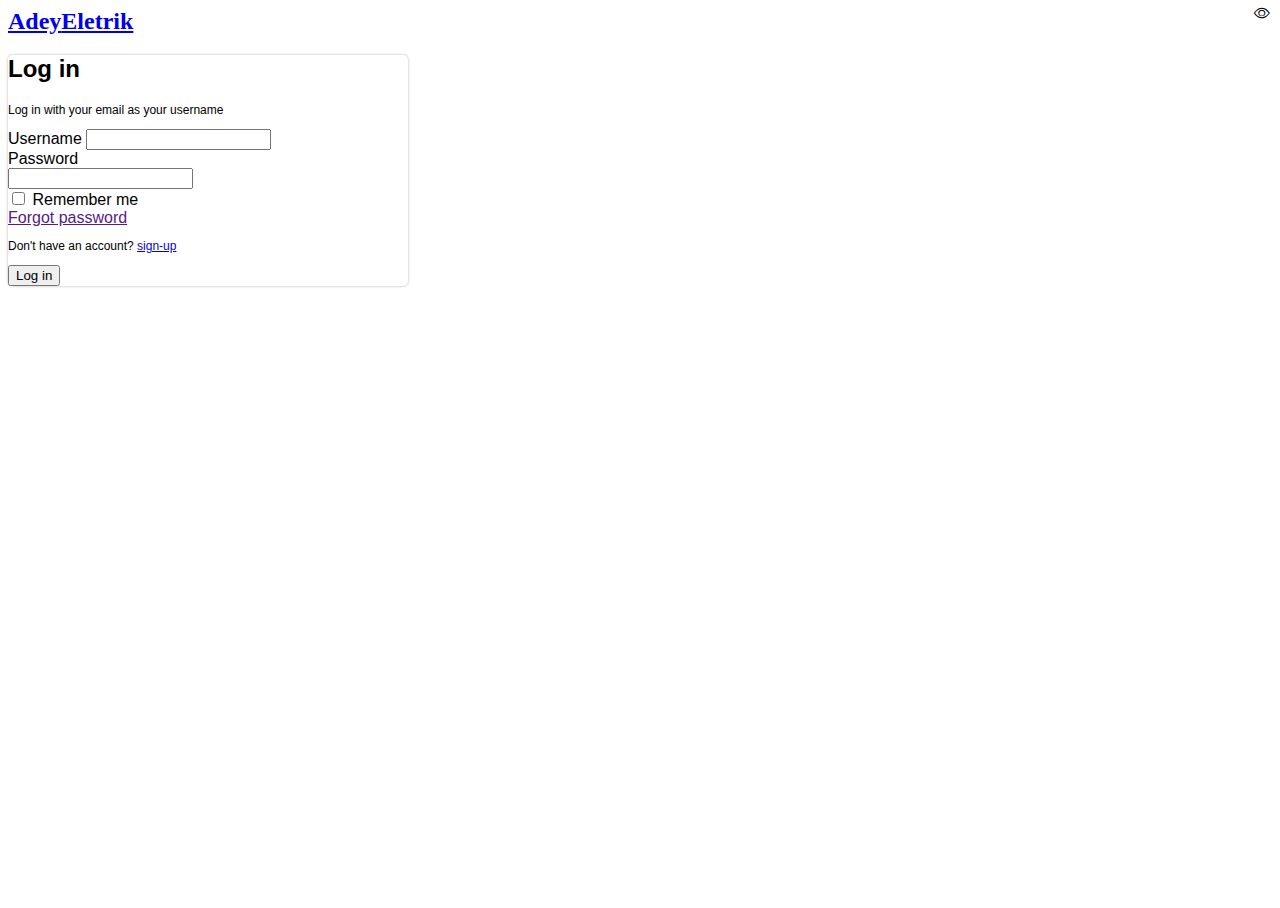
<file: log-in.html>
<!-- @format -->

<!DOCTYPE html>
<html lang="en">
	<head>
		<meta charset="UTF-8" />
		<meta name="viewport" content="width=device-width, initial-scale=1.0" />
		<script
			src="https://cdn.jsdelivr.net/npm/@popperjs/core@2.11.8/dist/umd/popper.min.js"
			integrity="sha384-I7E8VVD/ismYTF4hNIPjVp/Zjvgyol6VFvRkX/vR+Vc4jQkC+hVqc2pM8ODewa9r"
			crossorigin="anonymous"
		></script>
		<script
			src="https://cdn.jsdelivr.net/npm/bootstrap@5.3.5/dist/js/bootstrap.min.js"
			integrity="sha384-VQqxDN0EQCkWoxt/0vsQvZswzTHUVOImccYmSyhJTp7kGtPed0Qcx8rK9h9YEgx+"
			crossorigin="anonymous"
		></script>
		<link
			href="https://cdn.jsdelivr.net/npm/bootstrap@5.3.5/dist/css/bootstrap.min.css"
			rel="stylesheet"
			integrity="sha384-SgOJa3DmI69IUzQ2PVdRZhwQ+dy64/BUtbMJw1MZ8t5HZApcHrRKUc4W0kG879m7"
			crossorigin="anonymous"
		/>
		<link
			rel="stylesheet"
			href="https://cdn.jsdelivr.net/npm/bootstrap-icons@1.3.0/font/bootstrap-icons.css"
		/>
		<link href="https://unpkg.com/aos@2.3.4/dist/aos.css" rel="stylesheet" />
		<link rel="stylesheet" href="./log-in.css" />
		<title>adeyEletrik/Log-in</title>
	</head>
	<body class="d-md-flex justify-content-center align-items-center bg-light">
		<nav class="navbar bg-dark fixed-top">
			<div class="container">
				<div class="navbar-brand">
					<a
						href="index.html"
						class="text-decoration-none text-white brand-text"
					>
						Adey<span class="text-danger fs-4">Eletrik</span>
					</a>
				</div>
			</div>
		</nav>
		<main class="w-100 py-5 py-md-0">
			<div class="container login-container mt-5 p-5">
				<h2 class="mb-4 text-center">Log in</h2>
				<form action="" method="post" id="login-form" class="">
					<p class="mb-2 text-center">
						Log in with your email as your username
					</p>
					<div class="mb-3">
						<label for="username" class="form-label">Username</label>
						<input type="text" class="form-control" id="username" required />
						<div class="login-hint">You can log in with your name or email</div>
					</div>
					<div class="mb-3">
						<label for="password" class="form-label">Password</label>
						<div class="position-relative">
							<input
								type="password"
								class="form-control"
								id="password"
								required
							/>
							<i class="bi bi-eye" id="password-toggler"></i>
						</div>
					</div>
					<div class="mb-2 text-danger" id="error-box"></div>
					<div class="my-3 d-flex justify-content-between">
						<div class="d-flex gap-2 align-items-center">
							<input type="checkbox" id="remember" />
							<label for="remember" class="form-label m-auto"
								>Remember me</label
							>
						</div>
						<a href="">Forgot password</a>
					</div>
					<p>Don't have an account? <a href="./sign-up.html">sign-up</a></p>
					<button class="btn btn-danger w-100">Log in</button>
				</form>
			</div>
		</main>
		<script src="login.js"></script>
	</body>
</html>
</file>
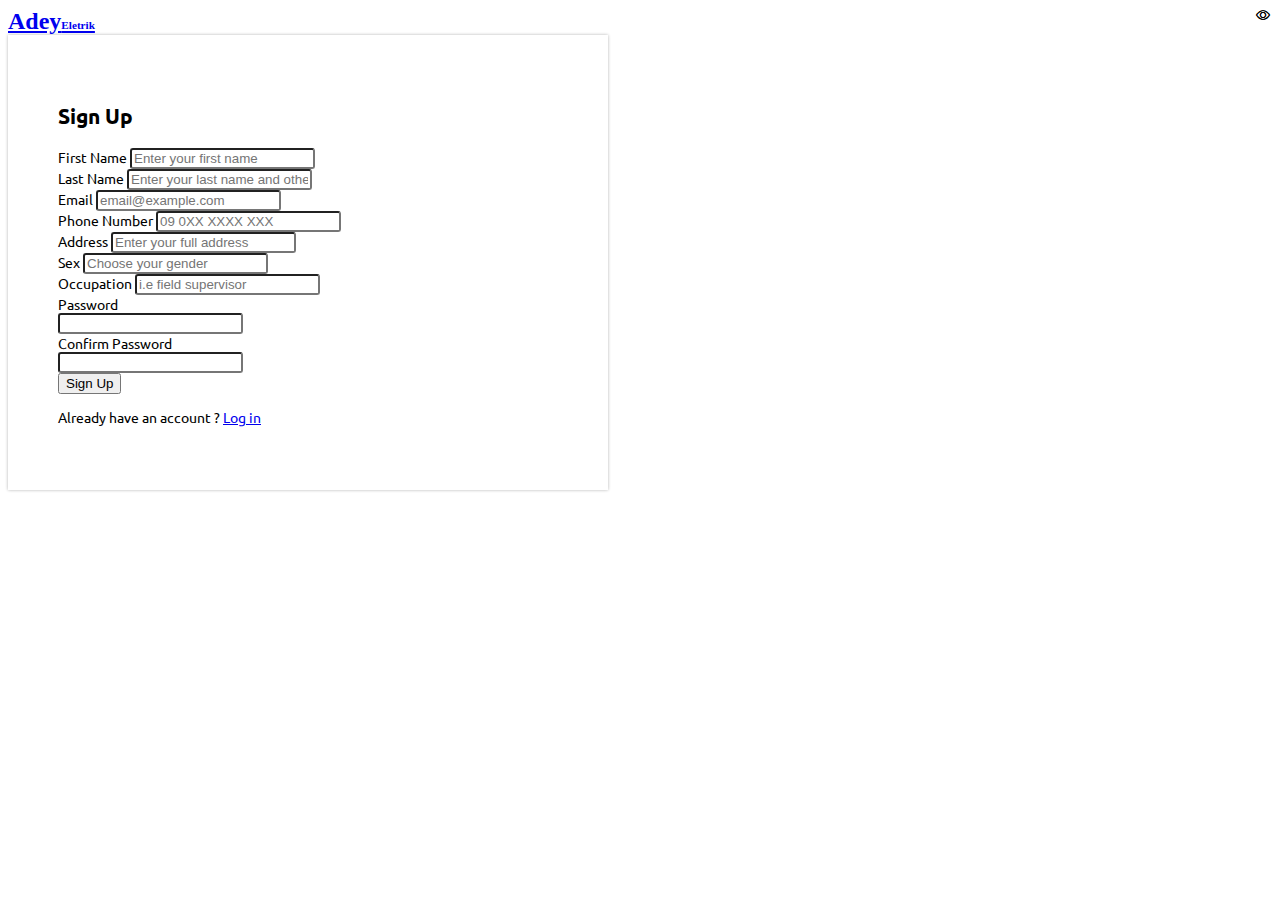
<file: sign-up.html>
<!-- @format -->

<!DOCTYPE html>
<html lang="en">
	<head>
		<meta charset="UTF-8" />
		<meta name="viewport" content="width=device-width, initial-scale=1.0" />
		<script
			src="https://cdn.jsdelivr.net/npm/@popperjs/core@2.11.8/dist/umd/popper.min.js"
			integrity="sha384-I7E8VVD/ismYTF4hNIPjVp/Zjvgyol6VFvRkX/vR+Vc4jQkC+hVqc2pM8ODewa9r"
			crossorigin="anonymous"
		></script>
		<script
			src="https://cdn.jsdelivr.net/npm/bootstrap@5.3.5/dist/js/bootstrap.min.js"
			integrity="sha384-VQqxDN0EQCkWoxt/0vsQvZswzTHUVOImccYmSyhJTp7kGtPed0Qcx8rK9h9YEgx+"
			crossorigin="anonymous"
		></script>
		<link
			href="https://cdn.jsdelivr.net/npm/bootstrap@5.3.5/dist/css/bootstrap.min.css"
			rel="stylesheet"
			integrity="sha384-SgOJa3DmI69IUzQ2PVdRZhwQ+dy64/BUtbMJw1MZ8t5HZApcHrRKUc4W0kG879m7"
			crossorigin="anonymous"
		/>
		<link
			rel="stylesheet"
			href="https://cdn.jsdelivr.net/npm/bootstrap-icons@1.3.0/font/bootstrap-icons.css"
		/>
		<link href="https://unpkg.com/aos@2.3.4/dist/aos.css" rel="stylesheet" />
		<link
			href="https://fonts.googleapis.com/css2?family=Edu+AU+VIC+WA+NT+Arrows:wght@400..700&family=Indie+Flower&family=Marcellus&family=Open+Sans:ital,wght@0,300..800;1,300..800&family=Ubuntu:ital,wght@0,300;0,400;0,500;0,700;1,300;1,400;1,500;1,700&display=swap"
			rel="stylesheet"
		/>
		<link rel="stylesheet" href="sign-up.css" />
		<title>adeyEletrik/sign-up</title>
	</head>
	<body class="bg-light">
		<nav class="navbar bg-dark fixed-top">
			<div class="container">
				<div class="navbar-brand">
					<a href="index.html" class="text-decoration-none text-white brand-text">
						Adey<span class="text-danger fs-4">Eletrik</span>
					</a>
				</div>
			</div>
		</nav>
		<main class="p-2 py-5 ">
			<div class="container mt-5">
				<h2 class="text-center">Sign Up</h2>
				<form action="./log-in.html" method="post" id="signup-form">
					<div class="mb-2 d-flex gap-2">
						<div class="f-name">
							<label for="firstname" class="form-label">First Name</label>
							<input type="text" class="form-control" id="firstname" placeholder="Enter your first name" required />
						</div>
						<div class="l-name">
							<label for="lastname" class="form-label">Last Name</label>
							<input type="text" class="form-control" id="lastname" placeholder="Enter your last name and other name" required />
						</div>
					</div>
					<div class="mb-2 d-flex gap-2">
						<div class="w-75">
							<label for="email" class="form-label">Email</label>
							<input type="email" class="form-control" id="email" placeholder="email@example.com" required />
						</div>
						<div>
							<label for="phone" class="form-label">Phone Number</label>
							<input type="tel" class="form-control" id="phone" placeholder="09 0XX XXXX XXX" required />
						</div>
					</div>

					<div class="mb-2">
						<label for="address" class="form-label">Address</label>
						<input type="text" class="form-control" id="address" placeholder="Enter your full address" required />
					</div>
					<div class="mb-2 d-flex gap-2">
						<div>
							<label for="sex" class="form-label">Sex</label>
							<input
								class="form-control"
								list="datalistOptions"
								id="sex"
								placeholder="Choose your gender"
							/>
							<datalist id="datalistOptions">
								<option value="Female">Female</option>
								<option value="Male">Male</option>
							</datalist>
						</div>
						<div>
							<label for="occupation" class="form-label">Occupation</label>
							<input type="text" name="" id="occupation" class="form-control" placeholder="i.e field supervisor" required />
						</div>
					</div>
					<div class="mb-2 position-relative">
						<label for="password" class="form-label">Password</label>
						<div class="position-relative">
							<input
								type="password"
								class="form-control"
								id="password"
								required
							/>
							<i class="bi bi-eye" id="password-toggler"></i>
						</div>
						<div class="password-hint" id="passwordHint">
							Password must be at least 8 characters long, and include at least
							one uppercase letter, one lowercase letter, one number, and one
							special character.
						</div>
						<span id="passwordError" class="text-danger"></span>
						<div class="password-strength" id="passwordStrength"></div>
					</div>
					<div class="mb-2 position-relative">
						<label for="confirmPassword" class="form-label"
							>Confirm Password</label
						>
						<div class="position-relative">
							<input
								type="password"
								class="form-control"
								id="confirmPassword"
								required
							/>
							<i class="bi bi-eye" id="confirmPassword-toggler"></i>
						</div>
						<span id="confirmPasswordError" class="text-danger"></span>
					</div>
					<button type="submit" class="btn btn-primary w-100 mt-3">
						Sign Up
					</button>
				</form>
				<p class="d-flex fs-6 mt-2">
					Already have an account ? <a href="./log-in.html">Log in</a>
				</p>
			</div>
		</main>
		<div class="successMessage bg-light" id="successMessage">
			<div class="wrapper">
				<svg
					class="checkmark"
					xmlns="http://www.w3.org/2000/svg"
					viewBox="0 0 52 52"
				>
					<circle
						class="checkmark__circle"
						cx="26"
						cy="26"
						r="25"
						fill="none"
					/>
					<path
						class="checkmark__check"
						fill="none"
						d="M14.1 27.2l7.1 7.2 16.7-16.8"
					/>
				</svg>

				<h1 class="text-center text-success">Success!</h1>
			</div>
		</div>
		<script src="sign-up.js"></script>
	</body>
</html>
</file>
<file: style.css>
html,
body{
    width: 100%;
    overflow-x: hidden;
    font-family: "Ubuntu", sans-serif;
    position: relative;
}
.brand-text{
    font-family:  cursive;
    font-weight: 700;
    font-size: 1.5rem;
}
ul{
    list-style: none;
}
.btn, i{
    transition: .5s ease;
}
.fw-bolder span{
    color: red;
}
#userLoggedIn,
#userLoggedIn-collapse{
    display: none;
    width: 100%;
}
nav li,
footer h5{
    position: relative;
}
nav li::before,
footer h5::before{
    position: absolute;
    content: "";
    width: 100%;
    bottom: -5px;
    background-color: red;
    height: 2px;
    transform: scaleX(0);
    transform-origin: left;
    transition: .5s ease-in;
}
nav li:hover::before{
    transform: scaleX(1);
}
.hero,
.mail-form{
    background-image: url("./images/hero-img.jpeg");
    background-size: cover;
    background-repeat: no-repeat;
    position: relative;
    z-index: -1;
}
.hero::before{
    content: "";
    position: absolute;
    top: 0;
    left: 0;
    width: 100%;
    height: 100%;
    background-color: rgba(0, 0, 0, 0.5);
    z-index: -1;
}
.hero-header{
    font-size: 4rem;
    line-height: normal;
    font-weight: 900;
    font-family: Arial, Helvetica, sans-serif;
}
.btn .light{
    background: transparent;
    color: #ffffff;
}
.abt{
    min-height: 150px;
    width: 100%;
}
.img-abt{
    position: relative;
    transition: 1s ease;
}
.img-abt-1,
.img-abt-2{
    position: absolute;
    transition: 1s ease;
}
.img-abt-1{
    top: -6.3rem;
    border-top: 10px solid #ffffff;
    border-right: 10px solid #ffffff;
    height: 250px;
    border-top-right-radius: 5px;
}
.img-abt-2{
    right: -10px;
    top: -2.7rem;
    border-top: 10px solid #ffffff;
    border-left: 10px solid #ffffff;
    border-top-left-radius: 5px;
}
.img-abt-1:hover,
.img-abt-2:hover,
.img-abt:hover{
    z-index: 1000;
    border: 0;
    border-radius: 5px;
    box-shadow: 0px 54px 55px rgba(0, 0, 0, 0.25) ,
                0px -12px 30px rgba(0, 0, 0, 0.12),
                0px 4px 6px rgba(0, 0, 0, 0.12),
                0px 12px 13px rgba(0, 0, 0, 0.17),
                0px -3px 5px rgba(0, 0, 0, 0.09) ;
}
#service .card{
    box-shadow: 0 1px 10px rgba(0, 0, 0, 0.1);
    transition: all 0.3s ease;
}
#service .card:hover{
    box-shadow: 0 0 10px rgba(0, 0, 0, 0.1),
                0 0 20px rgba(0, 0, 0, 0.15),
                0 0 30px rgba(0, 0, 0, 0.19);
                border: 0;
}
.card-image,
.card-details,
.mail-form{
    position: relative;
    z-index: 3;
}
.mail-form{
    background-image: url("./images/user-img/contact-background-img.jpeg");
    border-radius: 25px;
    width: 75%;
}
 #service .card-image::before,
#service .card::before,
.mail-form::before{
    position: absolute;
    content: "";
    background-color: rgb(255, 0, 0,0.2);
    top: 0;
    left: 0;
    width: 100%;
    height: 100%;
    transform: scaleY(0);
    transform-origin: top;
    transition: .5s ease;
}
.mail-form::before{
    transform: scaleY(1);
    background-color: rgb(255, 0, 0,0.7);
    border-radius: 22px;
    z-index: -1;
}
#service .card::before{
    background-color: rgb(189, 7, 7);
    transform-origin: bottom;
}
#service .card:hover::before{
    transform: scaleY(1);
    border-radius: 5px;
}
#service .card:hover .card-details{
    color: #ffffff;
}
#service .card:hover .btn{
    color: #ffffff;
}
#service .btn:hover{
     border: 2px solid;
}
#service .card:hover .card-image::before{
    transform: scaleY(1);
     border-top-right-radius: 5px;
    border-top-left-radius: 5px;
}
#service .card img,
.card-image{
    border-top-right-radius: 5px;
    border-top-left-radius: 5px;
}
#testimonial .header{
    font-size: 2.5rem;
    line-height: normal;
    font-weight: 700;
}
#testimonial .tittle{
    width: fit-content;
    background-color: rgb(47, 46, 46);
}
#gallery{
    overflow-y: hidden;
    position: relative;
    cursor: all-scroll;
}

#gallery .d-flex{
    overflow: auto;
    white-space: nowrap;
}
#gallery .col,
#gallery img{
    height: 300px;
    width: 250px;
    cursor: pointer;
    transition: .5s ease;
    position: relative;
    z-index: 1;
}
#gallery .col:hover{
    box-shadow: 3px 5px 10px 10px rgba(0, 0, 0, 0.3),
                6px 10px 20px 10px rgba(0, 0, 0, 0.5);
    z-index: 1000;
}
#team .card-image , #team img{ 
    min-height: 300px;
    max-height: 300px;
    object-fit: cover;
    transition: .5s;
}
#team img{
    min-width: 100%;
    transition: .5s ease;
}

#team .card-image{
    position: relative;
    overflow: hidden;
    border-radius: 5px;
    overflow: hidden;
}
#team .card-image::before{
    position: absolute;
    content: "";
    background-color: rgb(255, 0, 0,0.2);
    top: 0;
    left: 0;
    width: 100%;
    height: 100%;
    transform: scaleY(0);
    transform-origin: bottom;
    transition: .3s ease;
    z-index: 100;
}
#team .card-image:hover::before{
    transform: scaleY(1);
}
#team  img:hover{
    transform: scale(1.1) rotate(-5deg);
}

#contact .tittle{
    background: rgba(100%, 100%, 100%, 0.15);
    width: fit-content;
}

#contact{
    background-image: url("./images/user-img/contact-background-img.jpeg");
    background-position: center;
    background-size: cover;
    background-repeat: no-repeat;
    position: relative;
    color: #ffffff;
    z-index: 2;
}
#contact::before{
    content: "";
    position: absolute;
    top: 0;
    left: 0;
    width: 100%;
    height: 100%;
    background-color: rgba(0, 0, 0, 0.7);
    z-index: -1;
}
.contact-card{
    padding: 4rem;
    padding-block: 2.5rem;
    background: rgba(100%, 100%, 100%, 0.15);
    -webkit-backdrop-filter: blur(5px);
    backdrop-filter: blur(5px);
    border-radius: 5px;
}
#contact i{
    height: fit-content;
}
#FAQ{
    background-color: #faf8f8;
}
#FAQ .tittle{
    background-color: rgb(189, 7, 7,.1);
    width: fit-content;
}

footer h5::before{
    transform: scaleX(.1);
}
.navbar-collapse{
    position: fixed;
    top: 0;
    width:100%;
    height: 100%;
    background-color: rgba(100%, 100%, 100%, 0.5);
    z-index: 2000;
    left: 0;
    transform: translateX(-100%);
    transition: .5s ease;
    transform-origin: left;
}
.navbar-collapse .nav-menu{
    width: 250px;
    height: 100%;
    overflow-y: scroll;
    transform: translateX(-100%);
    transition: 1s ease;
    transform-origin: left;
}
.close-btn{
    position: absolute;
    right: 20px;
    top: 13px;
    font-size: 2rem;
}
.navbar-collapse.show .nav-menu{ 
    transform: translateX(0);
}
.navbar-collapse.show{
    transform: translateX(0);
}
#caret div{
    width: 30px;
    height: 30px;
    border: 2px solid #ffffff;
    border-radius: 50%;
    display: flex;
    justify-content: center;
    align-items: center;
    font-size: 1.5rem;
    font-weight: 600;
    color: black;
}
@media screen and (max-width:768px) {
    .contact-card{
        padding: 1.5rem;
    }
    .img-abt-1{
        width: 100%;
        border:0;
        top: -3rem;
    }
    .img-abt-2{
        width: 100%;
        top: 9rem;
        right: 0;
        border:0;
    }
    .images{
        min-height: 450px;
    }
    .mail-form,
    .mail-form::before{
        border-radius: 10px;
    }
    
}
@media screen and (max-width:568px) {
    .navbar-collapse .nav-menu{
        width: 60%;
    }
    #team .card-image,
    #team img{
        height: 350px;
    }
    .btn{
        font-weight: normal;
    }
    .mail-form,
    .mail-form::before{
        border-radius: 5px;
    }
    .img-abt-1{
        width: 100%;
        border:0;
        top: -9rem;
    }
    .img-abt-2{
        width: 100%;
        top: -3rem;
        right: 0;
        border:0;
    }
    .mail-form{
        width: 100%;
    }
}

/* profile */
.profile{
    width: 300px;
    height: 100%;
    overflow-y: scroll;
    position: fixed;
    top: 0;
    left: 0;
    z-index: 2000;
    line-height: 10px;
    transform: translateX(-500px);
    transition: .5s ease;
}
.mobile-profile{
    width: 100%;
    line-height: 10px;
    height: fit-content;
}
.profile.show{
    transform: translateX(0);
}
.initial{
    width: 50px;
    height: 50px;
    border-radius: 50%;
    display: flex;
    font-size: 2rem;
    font-weight: 700;
    color: black;
    border: 2px solid #ffffff;
    margin-bottom: 20px;
    align-items: center;
    justify-content: center;
    text-transform: uppercase;
}

.profile-details{
    position: relative;
}
.profile-details::before,
.profile-name::after{
    position: absolute;
    content: '';
    right: 0;
    top: 0;
    width: 10px;
    height: 10px;
    border-radius: 50%;
    background-color: rgb(92, 255, 47);
}
.profile-details::before{
    width: 110%;
    left: -10px;
    top: 115%;
    background-color: rgb(255, 0, 0,.3);
    height: 1px;
    border-radius: 0;
}
.profile input,
.mobile-profile input{
    border: 0;
    outline: 0;
    background-color: transparent;
    padding: 5px;
    margin-top: 10px;
    border-bottom: 1px solid #ffffff;
    width: 100%;
    color: #ffffff;
    text-transform: capitalize;
}
.profile label,
.mobile-profile label{
    color: red;
}
.edit-btn,
.edit-btn-mobile,
.logout-btn-mobile,
.logout-btn{
    color: #ffffff;
    padding: 0;
}
.edit-btn:hover,
.edit-btn-mobile:hover,
.logout-btn-mobile:hover,
.logout-btn:hover{
    text-decoration: underline;
}
.content-edit-desktop,
.content-edit{
    transition: .5s ease;
    transform: scaleY(0);
    transform-origin: top;
    display: none;
}
.content-edit-desktop.show,
.content-edit.show{
    transform: scaleY(1);
    display: block;
}
#role,
#Profile-name{
    text-transform: capitalize;
}
</file>
<file: log-in.css>
html,
body{
    width: 100%;
    height: 100%;
    font-family: "Ubuntu", sans-serif;
}
.brand-text{
    font-family:  cursive;
    font-weight: 700;
    font-size: 1.5rem;
}

 .login-container{
    width: 400px;
    border-radius: 5px;
    box-shadow: 0px 0px 3px rgba(0,0,0,0.3);
} 
.login-hint{
    font-size: 12px;
    color: #888;
    display: none;
}
#error-box,
p{
    font-size: 12px;
}
#password-toggler{
    position: absolute;
    top: 5px;
    right: 10px;
}
@media screen and(max-width:500px) {
    .login-container{
        width: 100%;
    }
}
</file>
<file: sign-up.css>
html,
body{
    width: 100%;
    font-family: "Ubuntu", sans-serif;
}
.brand-text{
    font-family:  cursive;
    font-weight: 700;
    font-size: 1.5rem;
}
main .container{
    width: 500px;
    box-shadow: 0px 0px 3px rgba(0,0,0,0.3);
    padding: 50px;
    font-size: 14px;
}
.form-control{
    border-radius: 3px;
    color: #888;
}
#user
.btn{
    width: 100%;
    margin-top: 20px;
}
.password-hint{
    font-size: 12px;
    color: #888;
    display: none;
}
.text-danger{
    font-size: .7rem;
}

.password-strength div {
            height: 5px;
            border-radius: 4px;
        }

        .weak {
            width: 33%;
            background-color: rgb(255, 0, 0);
            transition: 1s ease;
        }

        .medium {
            width: 66%;
            background-color: rgb(255, 165, 0);
            transition: 1s ease;
        }

        .strong {
            width: 100%;
            background-color: rgb(0, 128, 0);
            transition: 1s ease;
        }
#password-toggler,
#confirmPassword-toggler{
    position: absolute;
    top: 5px;
    right: 10px;
}
.successMessage{
    display: none;
    padding: 10px;
    position: fixed;
    top: 50%;
    width: 300px;
    left: 50%;
    transform: translate(-50%, -50%);
    border-radius: 10px;
    z-index: 1000;
    transition: .5s ease;
}
.checkmark__circle{
    stroke-dasharray: 166;
    stroke-dashoffset: 166;
    stroke-width: 2;
    stroke-miterlimit: 10;
    stroke: #7ac142;
    fill: none;
    animation: stroke 0.6s cubic-bezier(0.65, 0, 0.45, 1) forwards
}
.checkmark{
    width: 56px;
    height: 56px;
    border-radius: 50%;
    display: block;stroke-width: 2;
    stroke: #fff;
    stroke-miterlimit: 10;
    margin: 10% auto;
    box-shadow: inset 0px 0px 0px #7ac142;
    animation: fill .4s ease-in-out .4s forwards, scale .3s ease-in-out .9s both
}
.checkmark__check{
    transform-origin: 50% 50%;
    stroke-dasharray: 48;
    stroke-dashoffset: 48;
    animation: stroke 0.3s cubic-bezier(0.65, 0, 0.45, 1) 0.8s forwards
}@keyframes stroke{
    100%{stroke-dashoffset: 0}
}
@keyframes scale{
    0%, 100%{transform: none}
    50%{transform: scale3d(1.1, 1.1, 1)}
}
@keyframes fill{
    100%{box-shadow: inset 0px 0px 0px 30px #7ac142}
}
@media screen and (max-width: 768px) {
   
    .container,
    main{
        width: 100%;
        padding: 10px;
    }
    .btn{
        margin-top: 10px;
    }
    .password-hint{
        font-size: 10px;
    }
    .text-danger{
        font-size: .5rem;
    }
    
}
</file>
